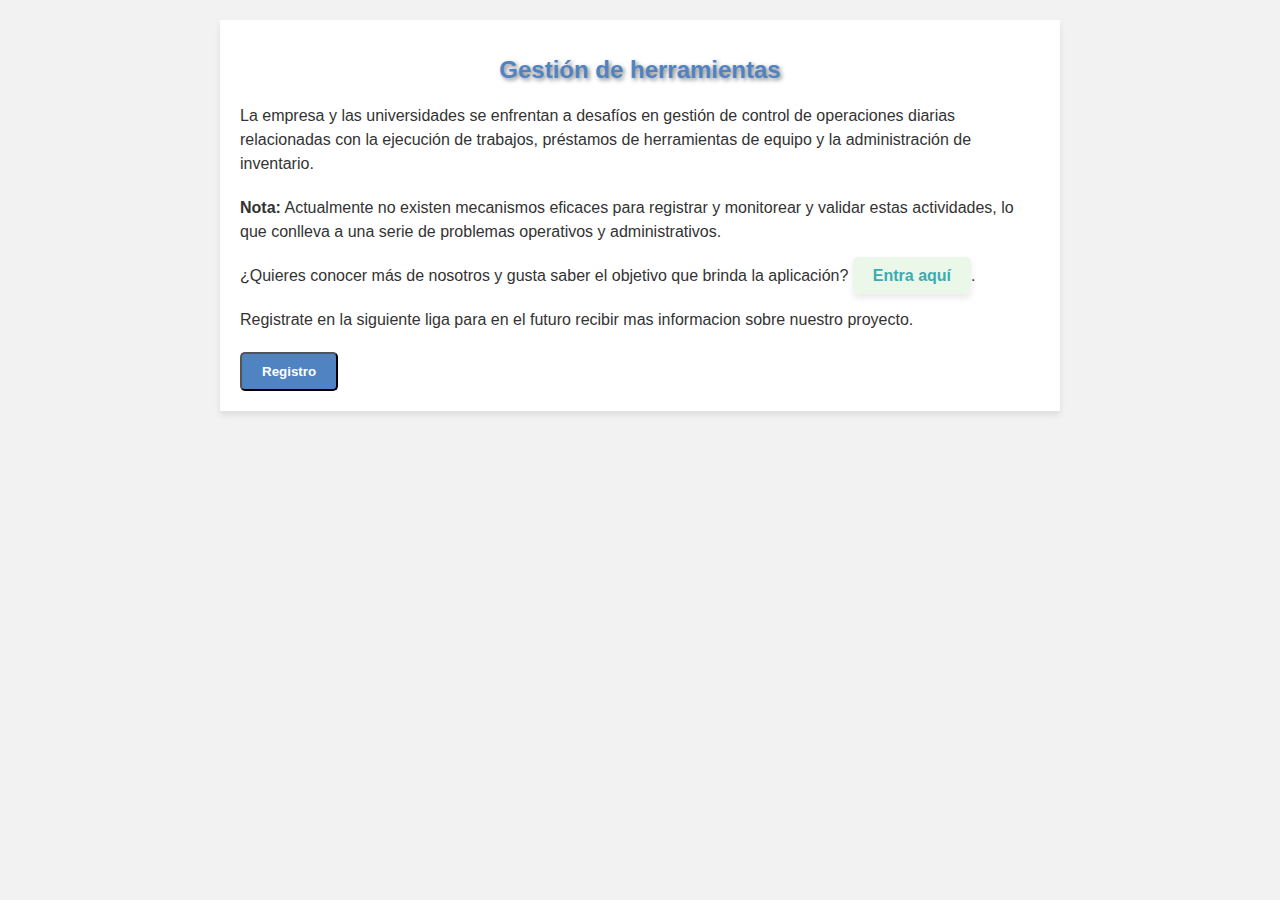
<file: PublicarWeb/inicio.html>
<!DOCTYPE html>
<html lang="es">
<head>
    <meta charset="UTF-8">
    <meta name="viewport" content="width=device-width, initial-scale=1.0">
    <title>Gestión de Herramientas</title>
    <link rel="stylesheet" href="estilo2.css">
</head>
<body>
    <div class="container">
        <h1>Gestión de herramientas</h1>
        <p>La empresa y las universidades se enfrentan a desafíos en gestión de control de operaciones diarias relacionadas con la ejecución de trabajos, préstamos de herramientas de equipo y la administración de inventario.</p>
        <p><strong>Nota:</strong> Actualmente no existen mecanismos eficaces para registrar y monitorear y validar estas actividades, lo que conlleva a una serie de problemas operativos y administrativos.</p>
        <p>¿Quieres conocer más de nosotros y gusta saber el objetivo que brinda la aplicación? <a href="objetivo.html">Entra aquí</a>.</p>
        
        <p>Registrate en la siguiente liga para en el futuro recibir mas informacion sobre nuestro proyecto.</p>
        <button onclick="location.href='index.html'">Registro</button>
    </div>
</body>
</html>
</html>
</file>
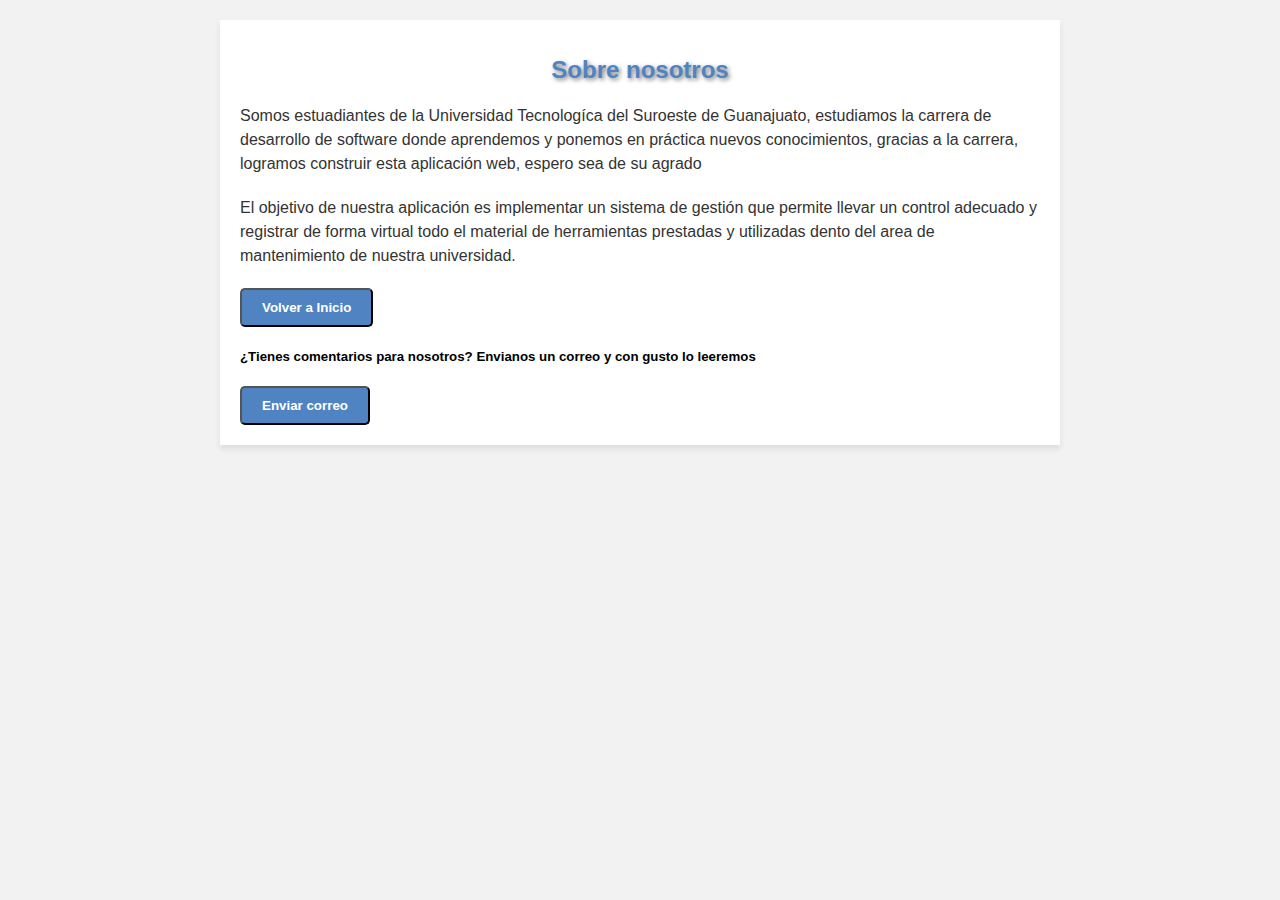
<file: PublicarWeb/objetivo.html>
<!DOCTYPE html>
<html lang="es">
<head>
    <meta charset="UTF-8">
    <meta name="viewport" content="width=device-width, initial-scale=1.0">
    <title>Sobre nosotros</title>
    <link rel="stylesheet" href="estilo2.css">
</head>
<body>
    <div class="container">
        <h1>Sobre nosotros</h1>
        <p>Somos estuadiantes de la Universidad Tecnologíca del Suroeste de Guanajuato, estudiamos la carrera de desarrollo de software donde aprendemos y ponemos en práctica nuevos conocimientos, gracias a la carrera, logramos construir esta aplicación web, espero sea de su agrado</p>
        <p>El objetivo de nuestra aplicación es implementar un sistema de gestión que permite llevar un control adecuado y registrar de forma virtual todo el material de herramientas prestadas y utilizadas dento del area de mantenimiento de nuestra universidad.</p>
        <button onclick="location.href='inicio.html'">Volver a Inicio</button>
        <h5>¿Tienes comentarios para nosotros? Envianos un correo y con gusto lo leeremos</h5>
        <button onclick="sendEmail()">Enviar correo</button>
        

    <!-- Script JavaScript para enviar correo electrónico -->
    <script>
        function sendEmail() {
          // Crear objeto de correo electrónico
          var email = new Object();
          email.subject = "Prueba de correo desde mi aplicación";
          email.body = "Este es un mensaje de prueba enviado desde mi aplicación.";

          // Verificar si el navegador admite la función para enviar correos electrónicos
          if (window.navigator && window.navigator.mimeTypes && window.navigator.mimeTypes["message/rfc822"]) {
            // Construir enlace HTML
            var link = document.createElement("a");
            link.href = "mailto:";
            link.target = "_blank";

            // Agregar parámetros de correo electrónico como atributos al enlace
            link.setAttribute("href", "mailto:?subject=" + encodeURIComponent(email.subject) + "&body=" + encodeURIComponent(email.body));
            link.innerHTML = "Enviar correo"; // Para mostrar un texto alternativo si el navegador no admite la función de enviar correos electrónicos

            // Insertar el enlace en el documento
            document.body.appendChild(link);
            link.click(); // Simular el clic en el enlace para abrir la ventana emergente de correo electrónico

          } else {
            alert("Esta aplicación no admite la funcionalidad de enviar correos electrónicos.");
          }
        }
         
    </script>
    </div>
</body>
</html>
</file>
<file: PublicarWeb/estilo2.css>
/* styles.css */
body {
    font-family: Arial, sans-serif;
    margin: 0;
    padding: 0;
    background-color: #F2F2F2; /* gris claro */
}

.container {
    max-width: 800px;
    margin: 20px auto;
    padding: 20px;
    background-color: #FFFFFF; /* blanco */
    box-shadow: 0 4px 6px rgba(50, 50, 50, .1);
}

h1 {
    text-align: center;
    color: #5083c2; /* verde claro */
    margin-bottom: 20px;
    font-size: 24px;
    font-weight: bold;
    text-shadow: 2px 2px 4px rgba(0, 0, 0, .5);
}

p {
    line-height: 1.5;
    color: #333333; /* negro */
    font-size: 16px;
    margin-bottom: 20px;
}

a {
    text-decoration: none;
    color: #3cabb3; /* verde claro */
    font-weight: bold;
    padding: 10px 20px;
    border-radius: 5px;
    background-color: #EBF8E9; /* blanco con tono verde */
    box-shadow: 0 4px 6px rgba(50, 50, 50, .1);
}

a:hover {
    color: #5083c2; /* verde oscuro */
}

button {
    background-color: #5083c2; /* verde claro */
    color: white;
    font-weight: bold;
    padding: 10px 20px;
    border-radius: 5px;
    cursor: pointer;
}

/* Estilos para figuras y decoraciones en azul */
@keyframes spin {
    0% { transform: rotate(0deg); }
    100% { transform: rotate(360deg); }
}

.blue-circle {
    position: absolute;
    width: 50px;
    height: 50px;
    background-color: #0074D9; /* azul oscuro */
    border-radius: 50%;
    animation-name: spin;
    animation-duration: 2s;
    animation-iteration-count: infinite;
}

.blue-wave {
    position: absolute;
    bottom: 0;
    left: 0;
    width: 100%;
    height: 50px;
    background-image: linear-gradient(to right, rgba(0, 116, 213, 1), rgba(0, 116, 213, 0));
    animation-name: wave;
    animation-duration: 2s;
    animation-iteration-count: infinite;
}

/* Estilos para la figura de onda azul */
@keyframes wave {
    0% { transform: translateY(0); }
    25% { transform: translateY(-20px); }
    50% { transform: translateY(0); }
    75% { transform: translateY(20px); }
    100% { transform: translateY(0); }
}
</file>
